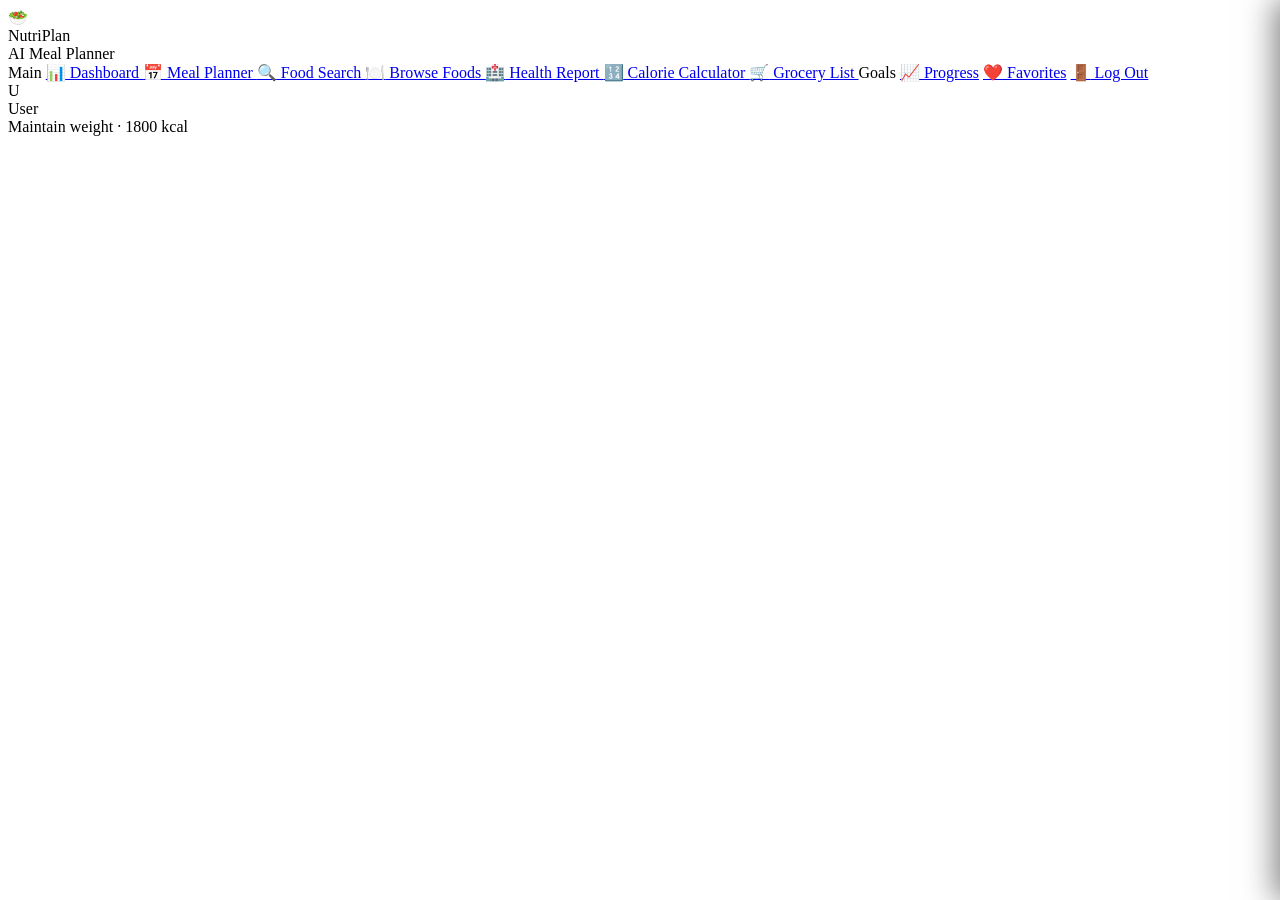
<file: spring_backend/src/main/resources/templates/fragments/sidebar.html>
<!DOCTYPE html>
<html xmlns:th="http://www.thymeleaf.org">
<body>
<div th:fragment="sidebar">
<!-- Sidebar panel structured exactly like Mockup file -->
<div class="sidebar animate-in">
  <div class="logo" onclick="window.location.href='/dashboard'">
    <div class="logo-mark">🥗</div>
    <div>
      <div class="logo-text">NutriPlan</div>
      <div class="logo-sub">AI Meal Planner</div>
    </div>
  </div>

  <span class="nav-label">Main</span>
  <a href="/dashboard" class="nav-item">
    <span class="ni">📊</span> Dashboard <div class="nav-dot" id="dot-dashboard" style="display:none;"></div>
  </a>
  
  <a href="/planner" class="nav-item">
    <span class="ni">📅</span> Meal Planner
  </a>
  
  <a href="/food-search" class="nav-item">
    <span class="ni">🔍</span> Food Search
  </a>

  <a href="/browse-foods" class="nav-item">
    <span class="ni">🍽️</span> Browse Foods
  </a>

  <a href="/health-report" class="nav-item">
    <span class="ni">🏥</span> Health Report
  </a>
  
  <a href="/calculator" class="nav-item">
    <span class="ni">🔢</span> Calorie Calculator
  </a>
  
  <a href="/grocery" class="nav-item">
    <span class="ni">🛒</span> Grocery List
  </a>

  <span class="nav-label">Goals</span>
  <a href="/progress" class="nav-item"><span class="ni">📈</span> Progress</a>
  <a href="/food-search" class="nav-item"><span class="ni">❤️</span> Favorites</a>
  
  <!-- Custom logout path mapping -->
  <a href="#" class="nav-item" id="btn-sidebar-logout"><span class="ni">🚪</span> Log Out</a>

  <div class="sidebar-bottom">
    <div class="user-pill" onclick="window.location.href='/calculator'">
      <div class="avatar" id="sidebar-initials">U</div>
      <div class="profile-details">
        <div class="user-name" id="sidebar-user-name">User</div>
        <div class="user-goal" id="sidebar-user-goal-desc">Maintain weight · 1800 kcal</div>
      </div>
    </div>
  </div>
</div>

<script>
document.addEventListener('DOMContentLoaded', () => {
  // Highlight active link based on current path
  const currentPath = window.location.pathname;
  let activeFound = false;

  document.querySelectorAll('.sidebar .nav-item').forEach(link => {
    const href = link.getAttribute('href');
    if (href && href !== '#' && currentPath.includes(href.split('/').pop().replace('.php', ''))) {
      link.classList.add('active');
      activeFound = true;
      
      // If dashboard is active, show the little sage dot next to it
      if (href.includes('dashboard')) {
        const dot = link.querySelector('.nav-dot');
        if (dot) dot.style.display = 'block';
      }
    } else {
      link.classList.remove('active');
    }
  });

  // Fallback highlight dashboard if none active
  if (!activeFound && currentPath.includes('dashboard')) {
    const dashLink = document.querySelector('.sidebar a[href*="dashboard"]');
    if (dashLink) {
      dashLink.classList.add('active');
      const dot = dashLink.querySelector('.nav-dot');
      if (dot) dot.style.display = 'block';
    }
  }

  // Bind logout click
  document.getElementById('btn-sidebar-logout')?.addEventListener('click', async (e) => {
    e.preventDefault();
    if (!confirm('Are you sure you want to log out?')) return;
    try {
      await API.logout();
      showToast('Logged out successfully', 'success');
      setTimeout(() => {
        window.location.href = '/';
      }, 800);
    } catch (err) {
      showToast('Logout failed: ' + err.message, 'error');
    }
  });

  // Fetch live target specs to dynamically override sidebar goal text
  async function syncSidebarUserInfo() {
    try {
      const profile = await API.getProfile();
      if (profile) {
        if (profile.name) {
           document.getElementById('sidebar-user-name').textContent = profile.name;
           const initials = profile.name.split(' ').map(n => n[0]).join('').substring(0,2).toUpperCase();
           document.getElementById('sidebar-initials').textContent = initials;
        }
        if (profile.daily_calories) {
          const calories = profile.daily_calories;
          const goalText = profile.goal === 'lose' ? 'Lose weight' : (profile.goal === 'gain' ? 'Gain muscle' : 'Maintain weight');
          const desc = document.getElementById('sidebar-user-goal-desc');
          if (desc) {
            desc.textContent = `${goalText} · ${calories} kcal`;
          }
        }
      }
    } catch (e) {}
  }
  
  syncSidebarUserInfo();
});
</script>

<!-- Settings Slide-in Drawer Backdrop Overlay -->
<div class="settings-drawer-overlay" id="settingsOverlay" onclick="closeSettingsDrawer()"></div>

<!-- Settings Slide-in Drawer Panel -->
<div class="settings-drawer" id="settingsDrawer">
  
  <!-- Main Settings View -->
  <div class="drawer-view" id="drawerViewMain">
    <div class="drawer-header" style="display: flex; align-items: center; justify-content: space-between; padding: 18px 20px; border-bottom: 1px solid var(--border);">
      <button class="btn-drawer-back" onclick="closeSettingsDrawer()" style="background: transparent; border: none; font-size: 13.5px; font-weight: 500; color: var(--text); display: flex; align-items: center; gap: 4px; cursor: pointer; font-family:'Outfit',sans-serif;">
        <i class="ti ti-chevron-left"></i> Back
      </button>
      <h3 style="font-family:'Outfit',sans-serif; font-size:17px; font-weight:600; margin: 0; color:var(--text);">Settings</h3>
      <div style="width: 48px;"></div>
    </div>
    
    <div class="drawer-body" style="padding: 16px; display: flex; flex-direction: column; gap: 16px; overflow-y: auto; height: calc(100% - 60px);">
      <!-- Account Group -->
      <div class="settings-group">
        <div class="settings-group-header">[Account]</div>
        <div class="settings-row" onclick="openDrawerDetail('personal')">
          <div class="settings-row-left">👤 Personal Information</div>
          <i class="ti ti-chevron-right" style="color:var(--muted); font-size:12px"></i>
        </div>
        <div class="settings-row" onclick="openDrawerDetail('security')">
          <div class="settings-row-left">🔒 Login & Security</div>
          <i class="ti ti-chevron-right" style="color:var(--muted); font-size:12px"></i>
        </div>
      </div>

      <!-- Goals & Diet Group -->
      <div class="settings-group">
        <div class="settings-group-header">[Goals & Diet]</div>
        <div class="settings-row" onclick="openDrawerDetail('goals')">
          <div class="settings-row-left">🎯 Edit Goals</div>
          <i class="ti ti-chevron-right" style="color:var(--muted); font-size:12px"></i>
        </div>
        <div class="settings-row" onclick="openDrawerDetail('diet')">
          <div class="settings-row-left">🥦 Dietary Restrictions</div>
          <i class="ti ti-chevron-right" style="color:var(--muted); font-size:12px"></i>
        </div>
        <div class="settings-row" onclick="openDrawerDetail('macros')">
          <div class="settings-row-left">⚙️ Macro Ratios</div>
          <i class="ti ti-chevron-right" style="color:var(--muted); font-size:12px"></i>
        </div>
      </div>

      <!-- Preferences Group -->
      <div class="settings-group">
        <div class="settings-group-header">[Preferences]</div>
        <div class="settings-row" onclick="openDrawerDetail('appearance')">
          <div class="settings-row-left">🌙 Appearance</div>
          <i class="ti ti-chevron-right" style="color:var(--muted); font-size:12px"></i>
        </div>
        <div class="settings-row" onclick="openDrawerDetail('units')">
          <div class="settings-row-left">⏱️ Units of Measure</div>
          <i class="ti ti-chevron-right" style="color:var(--muted); font-size:12px"></i>
        </div>
        <div class="settings-row" onclick="openDrawerDetail('notifications')">
          <div class="settings-row-left">🔔 Notification Settings</div>
          <i class="ti ti-chevron-right" style="color:var(--muted); font-size:12px"></i>
        </div>
      </div>

      <!-- Connections Group -->
      <div class="settings-group">
        <div class="settings-group-header">[Connections]</div>
        <div class="settings-row" onclick="openDrawerDetail('connections')">
          <div class="settings-row-left">❤️ Apple Health / Fit</div>
          <i class="ti ti-chevron-right" style="color:var(--muted); font-size:12px"></i>
        </div>
        <div class="settings-row" onclick="openDrawerDetail('smartwatch')">
          <div class="settings-row-left">⌚ Smartwatch Sync</div>
          <i class="ti ti-chevron-right" style="color:var(--muted); font-size:12px"></i>
        </div>
      </div>
    </div>
  </div>

  <!-- Detail Nested Slide-in View -->
  <div class="drawer-view drawer-detail-view" id="drawerViewDetail">
    <div class="drawer-header" style="display: flex; align-items: center; justify-content: space-between; padding: 18px 20px; border-bottom: 1px solid var(--border);">
      <button class="btn-drawer-back" onclick="closeDrawerDetail()" style="background: transparent; border: none; font-size: 13.5px; font-weight: 500; color: var(--text); display: flex; align-items: center; gap: 4px; cursor: pointer; font-family:'Outfit',sans-serif;">
        <i class="ti ti-chevron-left"></i> Back
      </button>
      <h3 style="font-family:'Outfit',sans-serif; font-size:17px; font-weight:600; margin: 0; color:var(--text);" id="drawerDetailTitle">Details</h3>
      <div style="width: 48px;"></div>
    </div>
    
    <div class="drawer-body" style="padding: 24px; display: flex; flex-direction: column; gap: 16px; overflow-y: auto; height: calc(100% - 60px);" id="drawerDetailBody">
      <!-- Populated dynamically -->
    </div>
  </div>

</div>

<style>
/* Settings Drawer Core Overlay Backdrop */
.settings-drawer-overlay {
  position: fixed;
  inset: 0;
  background: rgba(32, 33, 36, 0.5);
  
  opacity: 0;
  visibility: hidden;
  transition: all 0.3s ease;
  z-index: 1000;
}
.settings-drawer-overlay.open {
  opacity: 1;
  visibility: visible;
}

/* Side Drawer Sliding Container */
.settings-drawer {
  position: fixed;
  top: 0;
  right: 0;
  width: 100%;
  max-width: 420px;
  height: 100vh;
  background: #FFFFFF;
  border-left: 1px solid var(--border);
  box-shadow: -5px 0 30px rgba(0, 0, 0, 0.5);
  z-index: 1001;
  transform: translateX(100%);
  transition: transform 0.35s cubic-bezier(0.25, 0.46, 0.45, 0.94);
  overflow: hidden;
  display: flex;
}
.settings-drawer.open {
  transform: translateX(0);
}

.drawer-view {
  width: 100%;
  height: 100%;
  position: absolute;
  top: 0;
  left: 0;
  background: transparent;
  display: flex;
  flex-direction: column;
  transition: transform 0.3s cubic-bezier(0.25, 0.46, 0.45, 0.94);
}

/* Nested Slide-in Submenus */
.drawer-detail-view {
  transform: translateX(100%);
  z-index: 10;
  border-left: 1px solid var(--border);
  background: #FFFFFF;
}
.drawer-detail-view.open {
  transform: translateX(0);
}

/* Menu rows and header styles inside drawer */
.settings-group {
  display: flex;
  flex-direction: column;
  gap: 6px;
}

.settings-group-header {
  font-size: 10px;
  font-weight: 600;
  text-transform: uppercase;
  letter-spacing: 0.08em;
  color: var(--muted);
  padding: 6px 8px;
  border-bottom: 1.5px solid rgba(255,255,255,0.05);
  margin-bottom: 4px;
}

.settings-row {
  display: flex;
  align-items: center;
  justify-content: space-between;
  padding: 11px 14px;
  border-radius: var(--radius-md);
  cursor: pointer;
  transition: var(--transition);
  background: #FFFFFF;
  border: 1px solid var(--border);
  user-select: none;
}
.settings-row:hover {
  background: #F1F3F4;
  border-color: var(--lime);
  transform: translateX(2px);
}

.settings-row-left {
  display: flex;
  align-items: center;
  gap: 10px;
  font-size: 13.5px;
  color: var(--text);
}

/* Form Switch component */
.switch-row {
  display: flex;
  align-items: center;
  justify-content: space-between;
  padding: 14px 0;
  border-bottom: 1px solid rgba(255,255,255,0.05);
}
.switch-row:last-child {
  border-bottom: none;
}
.switch-info h5 {
  font-size: 13.5px;
  font-weight: 600;
  color: var(--text);
}
.switch-info p {
  font-size: 11.5px;
  color: var(--muted);
  margin-top: 2px;
}
.switch {
  position: relative;
  display: inline-block;
  width: 44px;
  height: 24px;
  flex-shrink: 0;
}
.switch input {
  opacity: 0;
  width: 0;
  height: 0;
}
.slider {
  position: absolute;
  cursor: pointer;
  top: 0; left: 0; right: 0; bottom: 0;
  background-color: var(--border);
  transition: .3s;
  border-radius: 34px;
}
.slider:before {
  position: absolute;
  content: "";
  height: 16px; width: 16px;
  left: 4px; bottom: 4px;
  background-color: #FFFFFF;
  transition: .3s;
  border-radius: 50%;
}
input:checked + .slider {
  background-color: var(--lime);
}
input:checked + .slider:before {
  transform: translateX(20px);
  background-color: #020617;
}
</style>

<script>
let drawerProfileData = {};

function openSettingsDrawer() {
  const overlay = document.getElementById('settingsOverlay');
  const drawer = document.getElementById('settingsDrawer');
  
  if (overlay && drawer) {
    // Load fresh target details
    fetchDrawerProfileData();
    overlay.classList.add('open');
    drawer.classList.add('open');
  }
}

function closeSettingsDrawer() {
  const overlay = document.getElementById('settingsOverlay');
  const drawer = document.getElementById('settingsDrawer');
  
  if (overlay && drawer) {
    overlay.classList.remove('open');
    drawer.classList.remove('open');
    closeDrawerDetail(); // Close any active sub-panel
  }
}

async function fetchDrawerProfileData() {
  try {
    drawerProfileData = await API.getProfile() || {};
  } catch (e) {}
}

const DRAWER_PANELS = {
  personal: {
    title: 'Personal Information',
    render: () => \`
      <form id="form-personal" onsubmit="saveDrawerPersonal(event)">
        <div class="field-grid-2" style="display:grid; grid-template-columns:1fr 1fr; gap:12px; margin-bottom:16px;">
          <div class="form-group">
            <label class="form-label" style="font-size:11px;">Age</label>
            <input type="number" id="set-age" class="form-input" required value="\${drawerProfileData.age || 25}">
          </div>
          <div class="form-group">
            <label class="form-label" style="font-size:11px;">Gender</label>
            <select id="set-gender" class="form-select" style="width:100%; height:46px;">
              <option value="male" \${drawerProfileData.gender === 'male' ? 'selected' : ''}>Male</option>
              <option value="female" \${drawerProfileData.gender === 'female' ? 'selected' : ''}>Female</option>
            </select>
          </div>
          <div class="form-group">
            <label class="form-label" style="font-size:11px;">Weight (kg)</label>
            <input type="number" id="set-weight" class="form-input" required value="\${drawerProfileData.weight_kg || 70}">
          </div>
          <div class="form-group">
            <label class="form-label" style="font-size:11px;">Height (cm)</label>
            <input type="number" id="set-height" class="form-input" required value="\${drawerProfileData.height_cm || 170}">
          </div>
        </div>
        
        <div class="form-group" style="margin-bottom:20px;">
          <label class="form-label" style="font-size:11px;">Activity Level</label>
          <select id="set-activity" class="form-select" style="width:100%; height:46px;">
            <option value="sedentary" \${drawerProfileData.activity_level === 'sedentary' ? 'selected' : ''}>Sedentary: No exercise</option>
            <option value="light" \${drawerProfileData.activity_level === 'light' ? 'selected' : ''}>Light: 1-3 days/week</option>
            <option value="moderate" \${drawerProfileData.activity_level === 'moderate' ? 'selected' : ''}>Moderate: 3-5 days/week</option>
            <option value="active" \${drawerProfileData.activity_level === 'active' ? 'selected' : ''}>Active: 6-7 days/week</option>
            <option value="very_active" \${drawerProfileData.activity_level === 'very_active' ? 'selected' : ''}>Very Active: Heavy labor</option>
          </select>
        </div>

        <button type="submit" class="btn btn-lime" style="width:100%; height:46px; justify-content:center;">
          Save Personal Info
        </button>
      </form>
    \`
  },
  security: {
    title: 'Login & Security',
    render: () => \`
      <form id="form-security" onsubmit="saveDrawerSecurity(event)">
        <div class="form-group" style="margin-bottom:12px;">
          <label class="form-label" style="font-size:11px;">Email Address</label>
          <input type="email" class="form-input" value="\${drawerProfileData.email || 'user@example.com'}" disabled style="background:#f7f7f7; color:var(--muted)">
        </div>
        <div class="form-group" style="margin-bottom:12px;">
          <label class="form-label" style="font-size:11px;">New Password</label>
          <input type="password" id="set-new-password" class="form-input" placeholder="••••••••" minlength="6">
        </div>
        <div class="form-group" style="margin-bottom:20px;">
          <label class="form-label" style="font-size:11px;">Confirm Password</label>
          <input type="password" id="set-confirm-password" class="form-input" placeholder="••••••••">
        </div>
        <button type="submit" class="btn btn-primary" style="width:100%; height:46px; justify-content:center;">
          Update Credentials
        </button>
      </form>
    \`
  },
  goals: {
    title: 'Edit Goals',
    render: () => \`
      <form id="form-goals" onsubmit="saveDrawerGoals(event)">
        <div class="form-group" style="margin-bottom:20px;">
          <label class="form-label" style="font-size:11px;">Active Health Goal</label>
          <div class="toggle-group" style="display:flex; gap:8px;">
            <button type="button" class="toggle-pill goal-btn \${drawerProfileData.goal === 'lose' ? 'active' : ''}" style="flex:1; font-size:11.5px; padding:6px 10px;" onclick="setDrawerGoal(this, 'lose')">🏃 Lose</button>
            <button type="button" class="toggle-pill goal-btn \${drawerProfileData.goal === 'maintain' ? 'active' : ''}" style="flex:1; font-size:11.5px; padding:6px 10px;" onclick="setDrawerGoal(this, 'maintain')">⚖️ Maintain</button>
            <button type="button" class="toggle-pill goal-btn \${drawerProfileData.goal === 'gain' ? 'active' : ''}" style="flex:1; font-size:11.5px; padding:6px 10px;" onclick="setDrawerGoal(this, 'gain')">💪 Gain</button>
          </div>
        </div>

        <div class="goal-highlight" style="background:var(--cream); padding:16px; border-radius:var(--radius-md); text-align:center; margin-bottom:20px;">
          <div class="goal-label" style="font-size:10px; text-transform:uppercase; color:var(--muted); font-weight:600; letter-spacing:0.05em;">Computed Daily Calorie Target</div>
          <div class="goal-number" style="font-family:'Playfair Display',serif; font-size:28px; font-weight:600; color:var(--forest); margin:6px 0;" id="set-target-calories">\${drawerProfileData.daily_calories || 2000}</div>
          <div class="goal-unit" style="font-size:11px; color:var(--muted);">kcal / day</div>
        </div>

        <button type="submit" class="btn btn-lime" style="width:100%; height:46px; justify-content:center;">
          Save & Recalculate
        </button>
      </form>
    \`
  },
  diet: {
    title: 'Dietary Restrictions',
    render: () => \`
      <form id="form-diet" onsubmit="saveDrawerDiet(event)">
        <div class="form-group" style="margin-bottom:20px;">
          <label class="form-label" style="font-size:11px;">Preferred Diet Style</label>
          <select id="set-diet-type" class="form-select" style="width:100%; height:46px;">
            <option value="anything" \${drawerProfileData.diet_type === 'anything' ? 'selected' : ''}>No restrictions</option>
            <option value="vegetarian" \${drawerProfileData.diet_type === 'vegetarian' ? 'selected' : ''}>Vegetarian</option>
            <option value="vegan" \${drawerProfileData.diet_type === 'vegan' ? 'selected' : ''}>Vegan</option>
            <option value="keto" \${drawerProfileData.diet_type === 'keto' ? 'selected' : ''}>Keto (High fat, low carb)</option>
            <option value="paleo" \${drawerProfileData.diet_type === 'paleo' ? 'selected' : ''}>Paleo</option>
          </select>
        </div>
        <button type="submit" class="btn btn-lime" style="width:100%; height:46px; justify-content:center;">
          Apply Restrictions
        </button>
      </form>
    \`
  },
  macros: {
    title: 'Macro Ratios',
    render: () => \`
      <div style="display:flex; flex-direction:column; gap:14px; margin-bottom:20px;">
        <div class="macro-row" style="display:flex; align-items:center; justify-content:space-between; padding:10px; border:1px solid var(--border); border-radius:var(--radius-md);">
          <div>
            <h5 style="color:var(--coral); font-size:13px; font-weight:600;">Protein</h5>
            <p style="font-size:10px; color:var(--muted)">30% of total calories</p>
          </div>
          <strong style="font-size:15px; color:var(--forest);">\${drawerProfileData.protein_g || 150}g</strong>
        </div>

        <div class="macro-row" style="display:flex; align-items:center; justify-content:space-between; padding:10px; border:1px solid var(--border); border-radius:var(--radius-md);">
          <div>
            <h5 style="color:var(--amber); font-size:13px; font-weight:600;">Carbohydrates</h5>
            <p style="font-size:10px; color:var(--muted)">40% of total calories</p>
          </div>
          <strong style="font-size:15px; color:var(--forest);">\${drawerProfileData.carbs_g || 200}g</strong>
        </div>

        <div class="macro-row" style="display:flex; align-items:center; justify-content:space-between; padding:10px; border:1px solid var(--border); border-radius:var(--radius-md);">
          <div>
            <h5 style="color:var(--sky); font-size:13px; font-weight:600;">Fats</h5>
            <p style="font-size:10px; color:var(--muted)">30% of total calories</p>
          </div>
          <strong style="font-size:15px; color:var(--forest);">\${drawerProfileData.fat_g || 65}g</strong>
        </div>
      </div>
      <button class="btn btn-outline" onclick="openDrawerDetail('goals')" style="width:100%; height:46px; justify-content:center;">
        Adjust Target Calories
      </button>
    \`
  },
  appearance: {
    title: 'Appearance',
    render: () => \`
      <div class="switch-row">
        <div class="switch-info">
          <h5>Dark Mode</h5>
          <p>Apply dark high-contrast dashboard layers.</p>
        </div>
        <label class="switch">
          <input type="checkbox" id="drawer-pref-dark" onchange="toggleDrawerPref('dark')">
          <span class="slider"></span>
        </label>
      </div>
      <div class="switch-row" style="margin-bottom:20px;">
        <div class="switch-info">
          <h5>Reduce Animations</h5>
          <p>Disable page entry fades and transitions.</p>
        </div>
        <label class="switch">
          <input type="checkbox" id="drawer-pref-reduce" onchange="toggleDrawerPref('reduce_anim')">
          <span class="slider"></span>
        </label>
      </div>
      <button class="btn btn-lime" style="width:100%; height:46px; justify-content:center;" onclick="saveDrawerPrefs()">
        Save Preferences
      </button>
    \`
  },
  units: {
    title: 'Units of Measure',
    render: () => \`
      <div class="switch-row">
        <div class="switch-info">
          <h5>Imperial Weight (lbs)</h5>
          <p>Display all bodyweight inputs in pounds.</p>
        </div>
        <label class="switch">
          <input type="checkbox" id="drawer-pref-lbs" onchange="toggleDrawerPref('lbs')">
          <span class="slider"></span>
        </label>
      </div>
      <div class="switch-row" style="margin-bottom:20px;">
        <div class="switch-info">
          <h5>Imperial Height (ft/in)</h5>
          <p>Display height parameters in feet/inches.</p>
        </div>
        <label class="switch">
          <input type="checkbox" id="drawer-pref-ft" onchange="toggleDrawerPref('ft')">
          <span class="slider"></span>
        </label>
      </div>
      <button class="btn btn-lime" style="width:100%; height:46px; justify-content:center;" onclick="saveDrawerPrefs()">
        Save Preferences
      </button>
    \`
  },
  notifications: {
    title: 'Notifications Settings',
    render: () => \`
      <div class="switch-row">
        <div class="switch-info">
          <h5>Daily Reminders</h5>
          <p>Receive notifications to log eaten foods.</p>
        </div>
        <label class="switch">
          <input type="checkbox" id="drawer-pref-notif" checked>
          <span class="slider"></span>
        </label>
      </div>
      <div class="switch-row" style="margin-bottom:20px;">
        <div class="switch-info">
          <h5>Weekly Digest</h5>
          <p>Receive weekly weight target summary digests.</p>
        </div>
        <label class="switch">
          <input type="checkbox" id="drawer-pref-weekly-notif" checked>
          <span class="slider"></span>
        </label>
      </div>
      <button class="btn btn-lime" style="width:100%; height:46px; justify-content:center;" onclick="saveDrawerPrefs()">
        Save Preferences
      </button>
    \`
  },
  connections: {
    title: 'Apple Health / Fit Connection',
    render: () => \`
      <div style="text-align:center; padding: 24px 12px; border: 1px dashed var(--border); border-radius: var(--radius-lg); margin-bottom:20px;">
        <i class="ti ti-heart" style="font-size:36px; color:var(--coral); display:block; margin-bottom:8px;"></i>
        <h5 style="font-size:13px; font-weight:600;">Connect Health Suite</h5>
        <p style="font-size:11.5px; color:var(--muted); max-width:240px; margin:4px auto 0 auto;">Allow NutriPlan to read active calories burned and export food nutrient macros directly.</p>
      </div>
      <div class="switch-row" style="margin-bottom:20px;">
        <div class="switch-info">
          <h5>Auto Sync Logs</h5>
          <p>Automatically push daily logging metrics every hour.</p>
        </div>
        <label class="switch">
          <input type="checkbox" id="drawer-pref-sync" checked>
          <span class="slider"></span>
        </label>
      </div>
      <button class="btn btn-lime" style="width:100%; height:46px; justify-content:center;" onclick="showToast('Health suite connection initiated.', 'info')">
        Connect Apple Health / Fit
      </button>
    \`
  },
  smartwatch: {
    title: 'Smartwatch Sync',
    render: () => \`
      <div style="text-align:center; padding: 24px 12px; border: 1px dashed var(--border); border-radius: var(--radius-lg); margin-bottom:20px;">
        <i class="ti ti-device-watch" style="font-size:36px; color:var(--sky); display:block; margin-bottom:8px;"></i>
        <h5 style="font-size:13px; font-weight:600;">Smartwatch Integration</h5>
        <p style="font-size:11.5px; color:var(--muted); max-width:240px; margin:4px auto 0 auto;">Sync custom workout streams to recalculate calorie allowance caps on the fly.</p>
      </div>
      <button class="btn btn-lime" style="width:100%; height:46px; justify-content:center;" onclick="showToast('Wearable sync initiated.', 'info')">
        Pair Smartwatch Device
      </button>
    \`
  }
};

function openDrawerDetail(panelKey) {
  const p = DRAWER_PANELS[panelKey];
  if (!p) return;

  const detailView = document.getElementById('drawerViewDetail');
  const title = document.getElementById('drawerDetailTitle');
  const body = document.getElementById('drawerDetailBody');
  
  if (detailView && title && body) {
    title.textContent = p.title;
    body.innerHTML = p.render();
    detailView.classList.add('open');
    
    // Bind preference checkboxes states
    syncDrawerPrefCheckboxes(panelKey);
  }
}

function closeDrawerDetail() {
  const detailView = document.getElementById('drawerViewDetail');
  if (detailView) {
    detailView.classList.remove('open');
  }
}

function syncDrawerPrefCheckboxes(panelKey) {
  if (panelKey === 'appearance') {
    document.getElementById('drawer-pref-dark').checked = localStorage.getItem('theme_dark') === 'true';
    document.getElementById('drawer-pref-reduce').checked = localStorage.getItem('theme_reduce_anim') === 'true';
  } else if (panelKey === 'units') {
    document.getElementById('drawer-pref-lbs').checked = localStorage.getItem('unit_lbs') === 'true';
    document.getElementById('drawer-pref-ft').checked = localStorage.getItem('unit_ft') === 'true';
  }
}

function setDrawerGoal(btn, value) {
  document.querySelectorAll('#drawerViewDetail .goal-btn').forEach(b => b.classList.remove('active'));
  btn.classList.add('active');
  drawerProfileData.goal = value;

  const tdee = parseInt(drawerProfileData.tdee) || 2400;
  const adjust = value === 'lose' ? -500 : (value === 'gain' ? 300 : 0);
  const newCal = Math.max(1200, tdee + adjust);
  
  drawerProfileData.daily_calories = newCal;
  
  drawerProfileData.protein_g = Math.round(newCal * 0.30 / 4);
  drawerProfileData.carbs_g = Math.round(newCal * 0.40 / 4);
  drawerProfileData.fat_g = Math.round(newCal * 0.30 / 9);

  document.getElementById('set-target-calories').textContent = newCal.toLocaleString();
}

function toggleDrawerPref(key) {
  if (key === 'dark') {
    const val = document.getElementById('drawer-pref-dark').checked;
    localStorage.setItem('theme_dark', val);
  } else if (key === 'reduce_anim') {
    const val = document.getElementById('drawer-pref-reduce').checked;
    localStorage.setItem('theme_reduce_anim', val);
  } else if (key === 'lbs') {
    const val = document.getElementById('drawer-pref-lbs').checked;
    localStorage.setItem('unit_lbs', val);
  } else if (key === 'ft') {
    const val = document.getElementById('drawer-pref-ft').checked;
    localStorage.setItem('unit_ft', val);
  }
}

function saveDrawerPrefs() {
  showToast('Preferences saved successfully ✓', 'success');
}

async function saveDrawerPersonal(e) {
  e.preventDefault();
  const saveBtn = e.target.querySelector('button[type="submit"]');
  saveBtn.disabled = true;

  const body = {
    age: parseInt(document.getElementById('set-age').value),
    gender: document.getElementById('set-gender').value,
    weight_kg: parseFloat(document.getElementById('set-weight').value),
    height_cm: parseFloat(document.getElementById('set-height').value),
    activity_level: document.getElementById('set-activity').value,
    goal: drawerProfileData.goal || 'maintain',
    diet_type: drawerProfileData.diet_type || 'anything'
  };

  try {
    await API.updateProfile(body);
    showToast('Personal info saved successfully ✓', 'success');
  } catch (err) {
    showToast(err.message, 'error');
  } finally {
    saveBtn.disabled = false;
  }
}

async function saveDrawerGoals(e) {
  e.preventDefault();
  const saveBtn = e.target.querySelector('button[type="submit"]');
  saveBtn.disabled = true;

  const body = {
    goal: drawerProfileData.goal || 'maintain',
    daily_calories: parseInt(drawerProfileData.daily_calories),
    protein_g: parseInt(drawerProfileData.protein_g),
    carbs_g: parseInt(drawerProfileData.carbs_g),
    fat_g: parseInt(drawerProfileData.fat_g)
  };

  try {
    await API.updateProfile(body);
    showToast('Goals updated successfully ✓', 'success');
  } catch (err) {
    showToast(err.message, 'error');
  } finally {
    saveBtn.disabled = false;
  }
}

async function saveDrawerDiet(e) {
  e.preventDefault();
  const saveBtn = e.target.querySelector('button[type="submit"]');
  saveBtn.disabled = true;

  const body = {
    diet_type: document.getElementById('set-diet-type').value
  };

  try {
    await API.updateProfile(body);
    showToast('Dietary preferences updated ✓', 'success');
  } catch (err) {
    showToast(err.message, 'error');
  } finally {
    saveBtn.disabled = false;
  }
}

async function saveDrawerSecurity(e) {
  e.preventDefault();
  const pwd1 = document.getElementById('set-new-password').value;
  const pwd2 = document.getElementById('set-confirm-password').value;
  if (pwd1 !== pwd2) {
    showToast('Passwords do not match', 'error');
    return;
  }
  const saveBtn = e.target.querySelector('button[type="submit"]');
  saveBtn.disabled = true;

  try {
    if (pwd1) {
       await API.updateProfile({ password: pwd1 });
       showToast('Password updated successfully ✓', 'success');
       document.getElementById('set-new-password').value = '';
       document.getElementById('set-confirm-password').value = '';
    }
  } catch (err) {
    showToast(err.message, 'error');
  } finally {
    saveBtn.disabled = false;
  }
}
</script>
</div>
</body>
</html>
</file>
